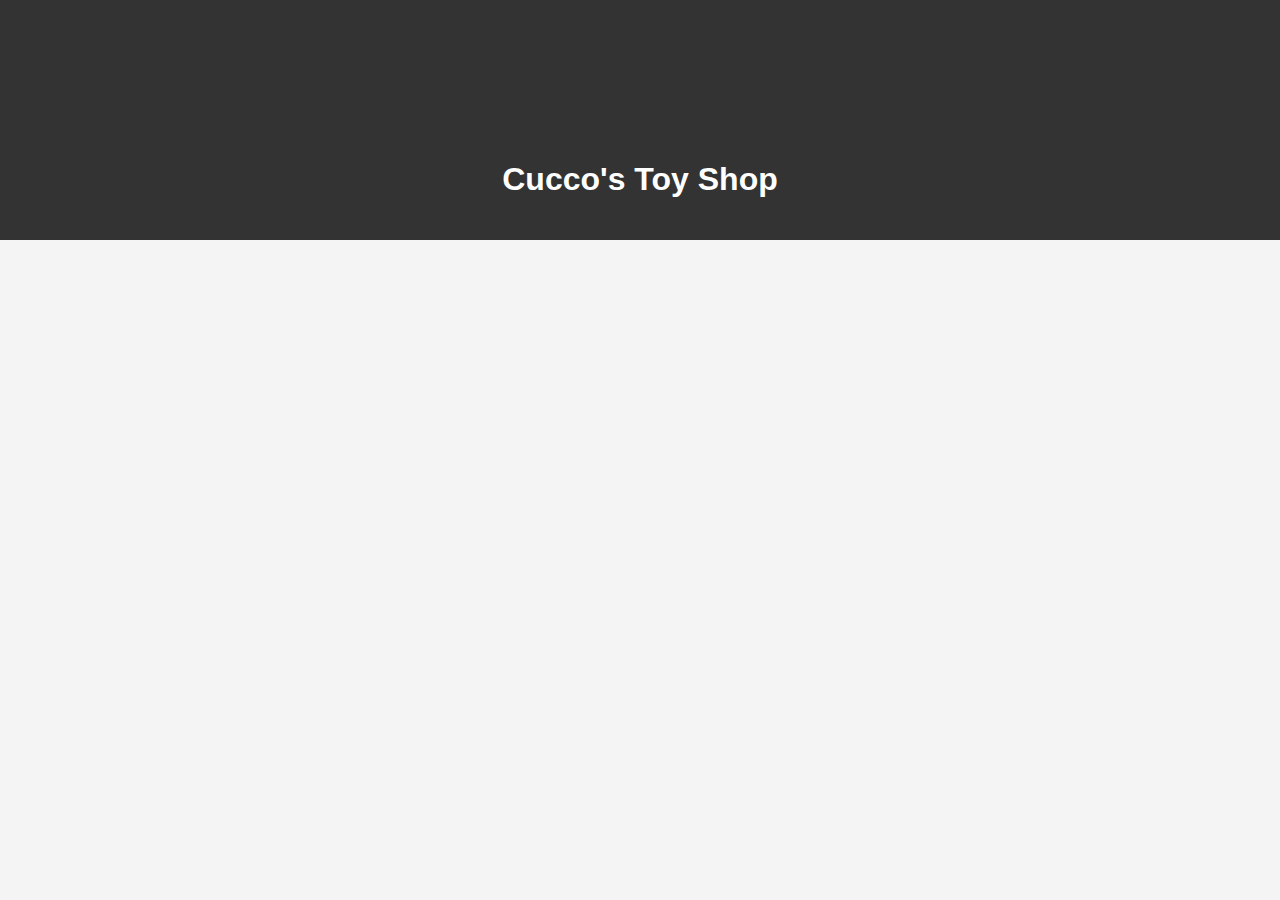
<file: thankyou-page.html>
<!DOCTYPE html>
<html lang="en">
<head>
    <!-- Link the CSS! -->
    <!-- Remember it's 
        <link rel="__________" href="_____.___"> 
        What are you trying to connect?
        What's the name of the file that you're trying to connect?
    -->

    <!-- This is what changes the font of the text, think of it as how
         the letters in a website look. -->
        <link rel="preconnect" href="https://fonts.googleapis.com">
        <link rel="preconnect" href="https://fonts.gstatic.com" crossorigin>
        <link href="https://fonts.googleapis.com/css2?family=Cuprum:ital,wght@0,400..700;1,400..700&family=Sarala:wght@400;700&family=Taviraj:ital,wght@0,100;0,200;0,300;0,400;0,500;0,600;0,700;0,800;0,900;1,100;1,200;1,300;1,400;1,500;1,600;1,700;1,800;1,900&display=swap" rel="stylesheet">
        <!-- \\ -->

    <link rel="stylesheet" href="style.css">
    <meta charset="UTF-8">
    <meta name="viewport" content="width=device-width, initial-scale=1.0">
    
    <!-- What do you want to name your business as? -->
    <title>Cucco's Toy Shop</title>
</head>
<body>
    <div id="body-container">
        <div id="header-container">
            <div id="logo-container"></div>
            <!-- Before putting your business name, try to find where the text
                  is to see how it looks.  -->
            <h1 id="header-name">Cucco's Toy Shop</h1>
        </div>
    </div>
</body>
</html>
</file>
<file: style.css>
/* Basic CSS structure */
body {
    font-family: Arial, sans-serif;
    margin: 0;
    padding: 0;
    background-color: #f4f4f4;
}

#header-container {
    background-color: #333;
    color: #fff;
    padding: 20px;
    text-align: center;
}

#logo-container {
    background-image: url('https://logodix.com/logo/1142593.png');
    height: 100px;
    background-size: contain;
    background-repeat: no-repeat;
    margin: 20px 0;
}

.item-container {
    display: flex;
    align-items: center;
    border: 1px solid #ccc;
    padding: 10px;
    margin: 10px;
    background-color: #fff;
}

.item-img img {
    max-width: 100px;
    margin-right: 20px;
}

.item-descriptor {
    flex: 1;
}

.buy-button {
    background-color: #4CAF50;
    color: white;
    padding: 10px;
    border: none;
    cursor: pointer;
}
</file>
